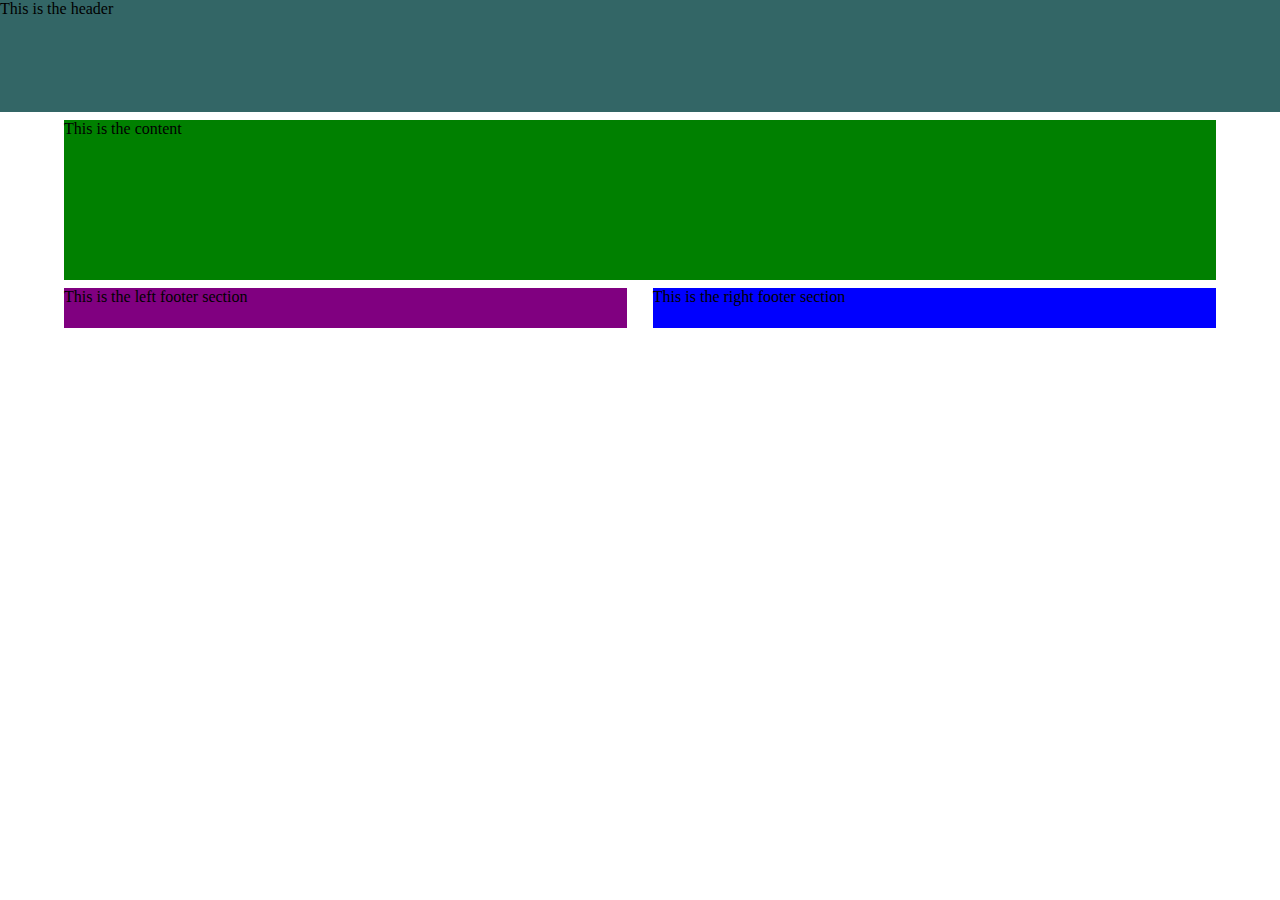
<file: 01.Task/index.html>
<!DOCTYPE html>
<html>
	<head>
		<meta charset="UTF-8">
		<title>HTML layout 1</title>
		<link href="style/style.css" rel="stylesheet" type="text/css"/>
	</head>
	<body>
		<div id="header">
			<p>This is the header</p>
		</div>
		<div id="content">
			<p>This is the content</p>
		</div>
		<div id="leftFooter">
			<p>This is the left footer section</p>
		</div>
		<div id="rightFooter">
			<p>This is the right footer section</p>
		</div>
	</body>
</html>
</file>
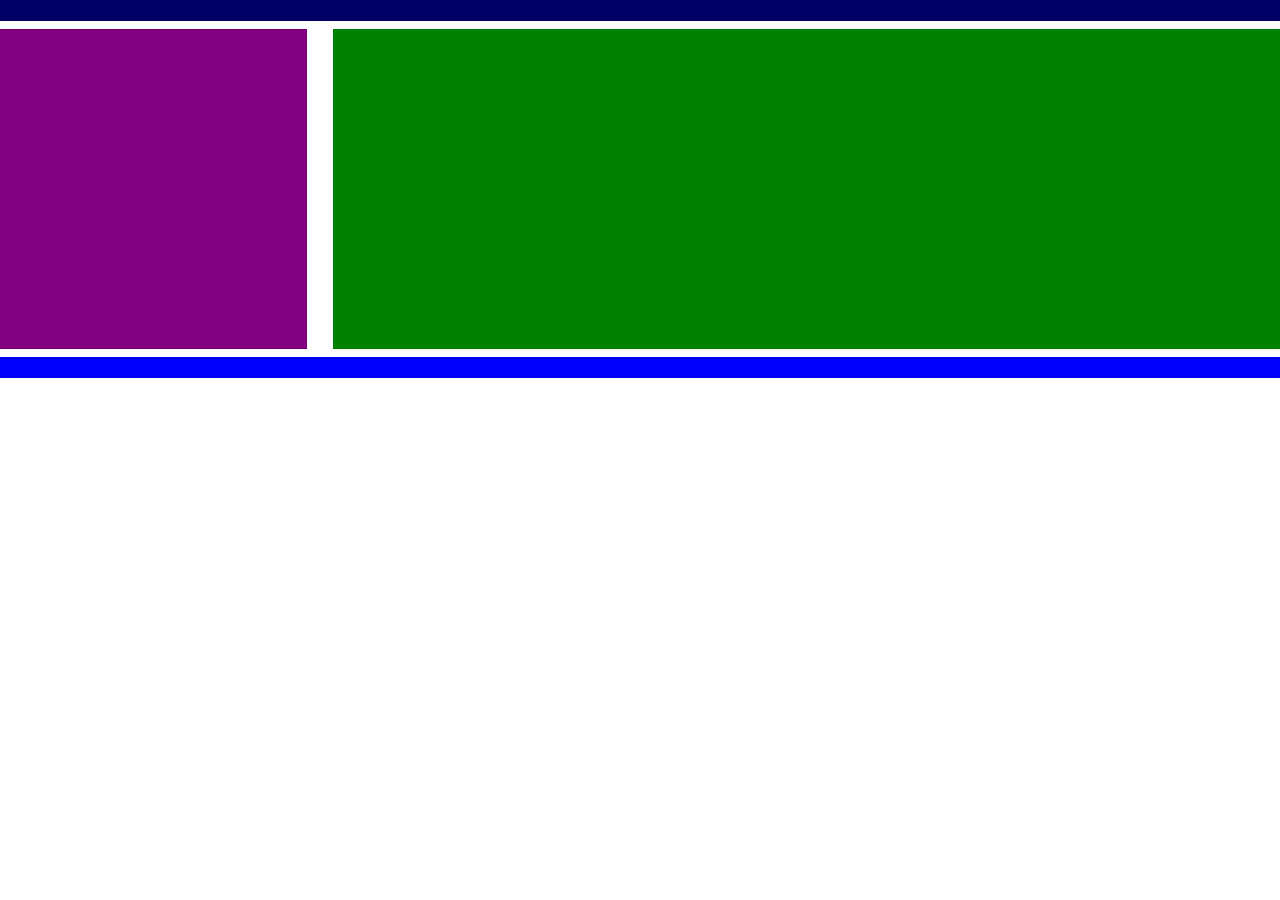
<file: 02.Task/index.html>
<!DOCTYPE html>
<html>
	<head>
		<meta charset="UTF-8">
		<title>HTML layout 2</title>
		<link href="style/style.css" rel="stylesheet" type="text/css"/>
	</head>
	<body>
		<div id="header"></div>
		<div id=main>
			<div id="leftContent"></div>
			<div id="rightContent"></div>
		</div>
		<div id="footer"></div>
	</body>
</html>
</file>
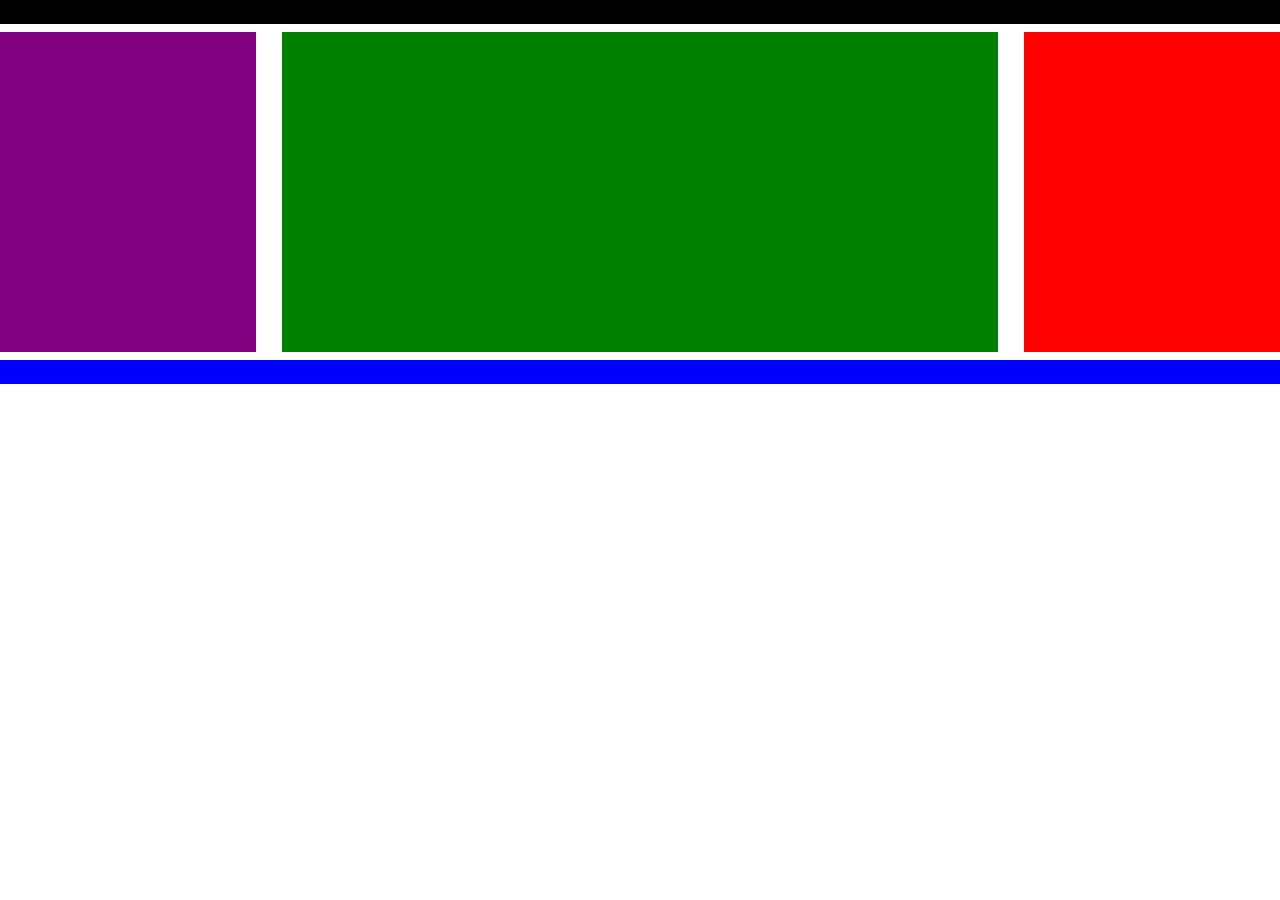
<file: 03.Task/index.html>
<!DOCTYPE html>
<html>
	<head>
		<meta charset="UTF-8">
		<title>HTML layout 3</title>
		<link href="style/style.css" rel="stylesheet" type="text/css"/>
	</head>
	<body>
		<div id="header"></div>
		<div id="main">
			<div id="leftSidebar"></div>
			<div id="content"></div>
			<div id="rightSidebar"></div>
		</div>
		<div id="footer"></div>
	</body>
</html>
</file>
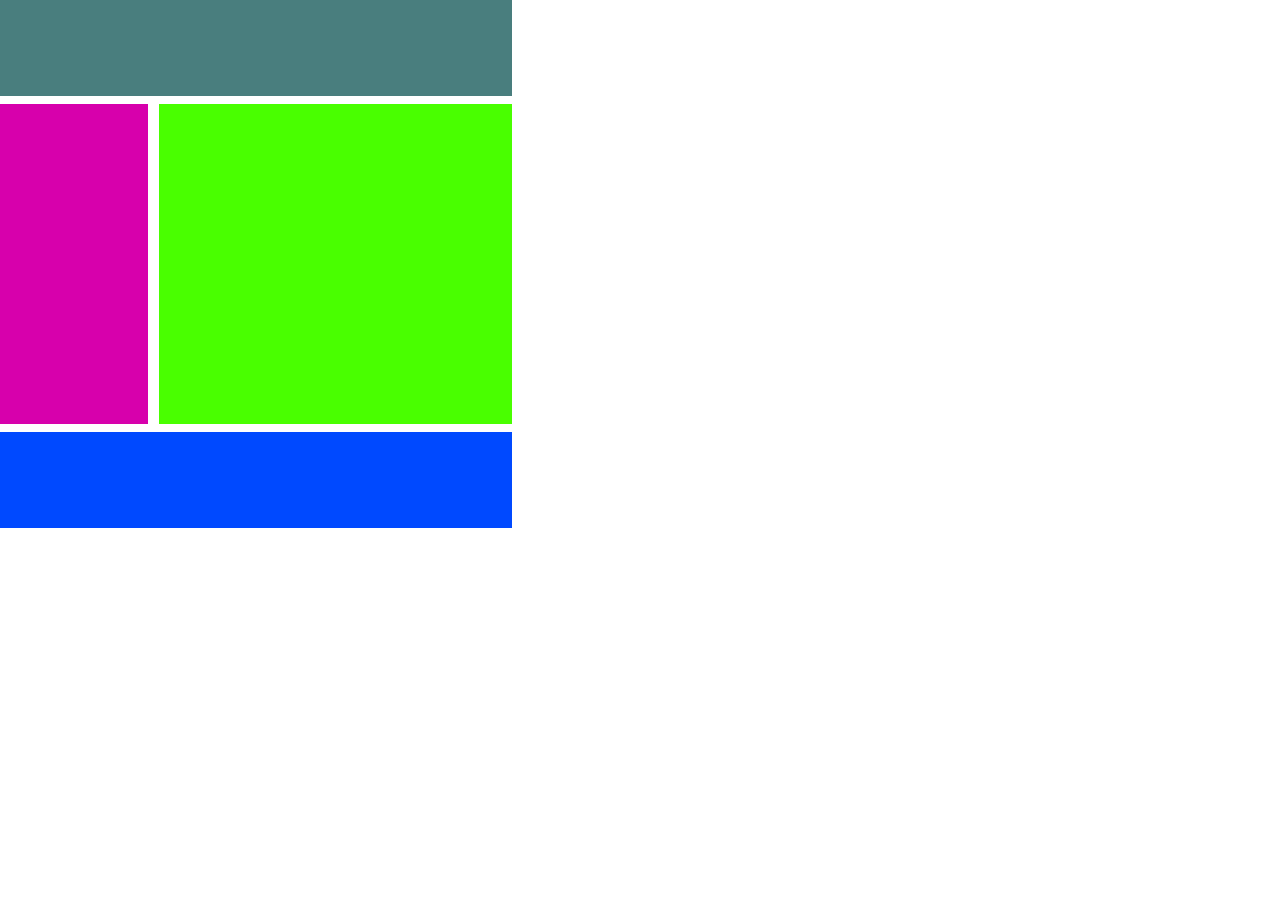
<file: 04.Task/index.html>
<!DOCTYPE html>
<html>
	<head>
		<meta charset="UTF-8">
		<title>HTML layout 4</title>
		<link href="style/style.css" rel="stylesheet" type="text/css"/>
	</head>
	<body>
		<div id="header"></div>
		<div id=main>
			<div id="leftContent"></div>
			<div id="rightContent"></div>
		</div>
		<div id="footer"></div>
	</body>
</html>
</file>
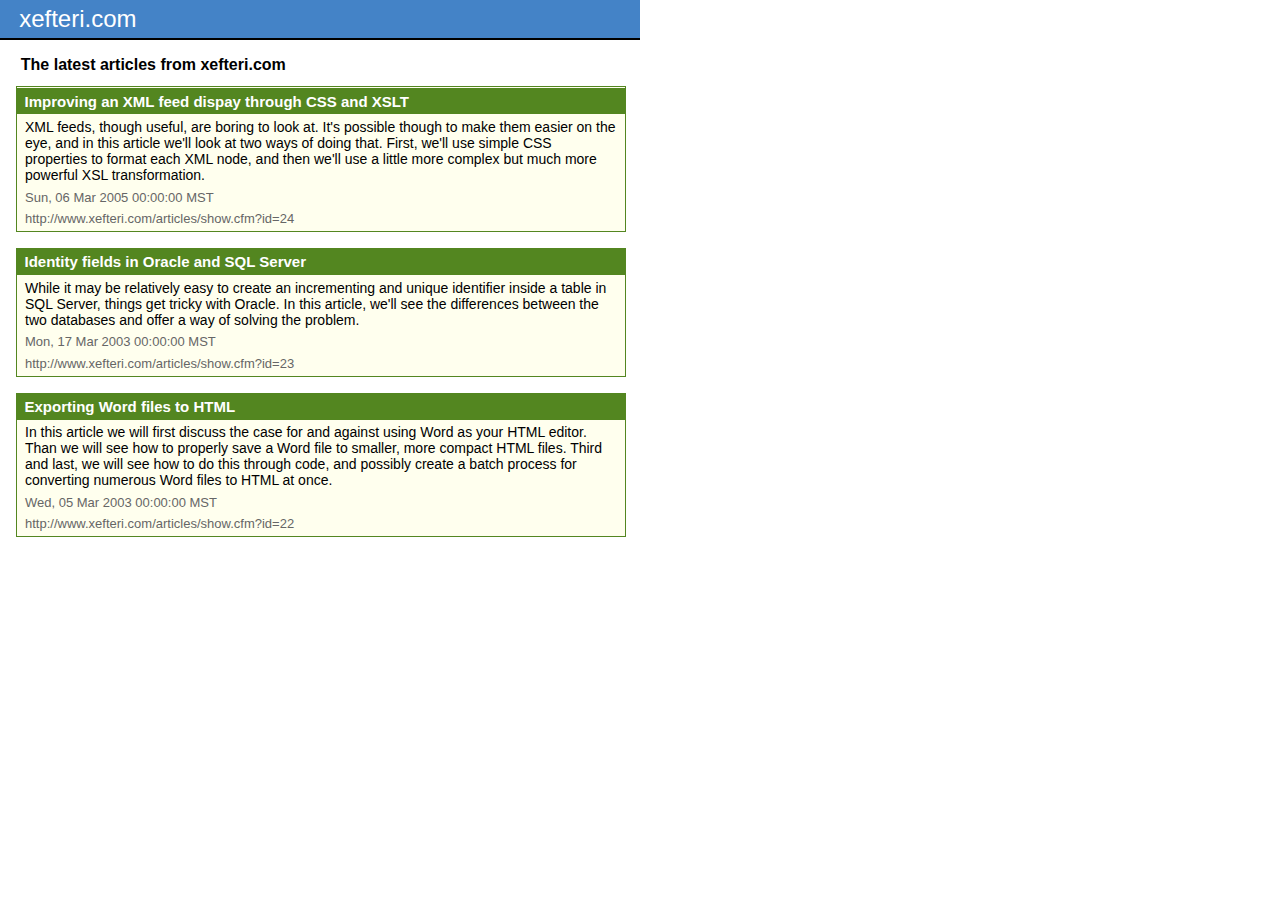
<file: 05.Task/index.html>
<!DOCTYPE html>
<html>
	<head>
		<meta charset="UTF-8">
		<title>HTML page 1</title>
		<link href="style/style.css" rel="stylesheet" type="text/css"/>
	</head>
	<body>
		<div class="main">
			<h1>xefteri.com</h1>
			<div class="wrapper">
				<h2>The latest articles from xefteri.com</h2>
				<article>
					<h2>Improving an XML feed dispay through CSS and XSLT</h2>
					<div>
						<p>XML feeds, though useful, are boring to look at. It's possible though to make them easier 
						on the eye, and in this article we'll look at two ways of doing that. First, we'll use simple 
						CSS properties to format each XML node, and then we'll use a little more complex but much more 
						powerful XSL transformation.</p>
						<p>Sun, 06 Mar 2005 00:00:00 MST</p>
						<p>http://www.xefteri.com/articles/show.cfm?id=24</p>
					</div>
				</article>
				<article>
					<h2>Identity fields in Oracle and SQL Server</h2>
					<div>
						<p>While it may be relatively easy to create an incrementing and unique identifier inside a 
						table in SQL Server, things get tricky with Oracle. In this article, we'll see the differences 
						between the two databases and offer a way of solving the problem.</p>
						<p>Mon, 17 Mar 2003 00:00:00 MST</p>
						<p>http://www.xefteri.com/articles/show.cfm?id=23</p>
					</div>
				</article>
				<article>
					<h2>Exporting Word files to HTML</h2>
					<div>
						<p>In this article we will first discuss the case for and against using Word as your HTML editor.
						Than we will see how to properly save a Word file to smaller, more compact HTML files.
						Third and last, we will see how to do this through code, and possibly create a batch process
						for converting numerous Word files to HTML at once.</p>
						<p>Wed, 05 Mar 2003 00:00:00 MST</p>
						<p>http://www.xefteri.com/articles/show.cfm?id=22</p>
					</div>
				</article>
			</div>
		</div>
	</body>
</html>
</file>
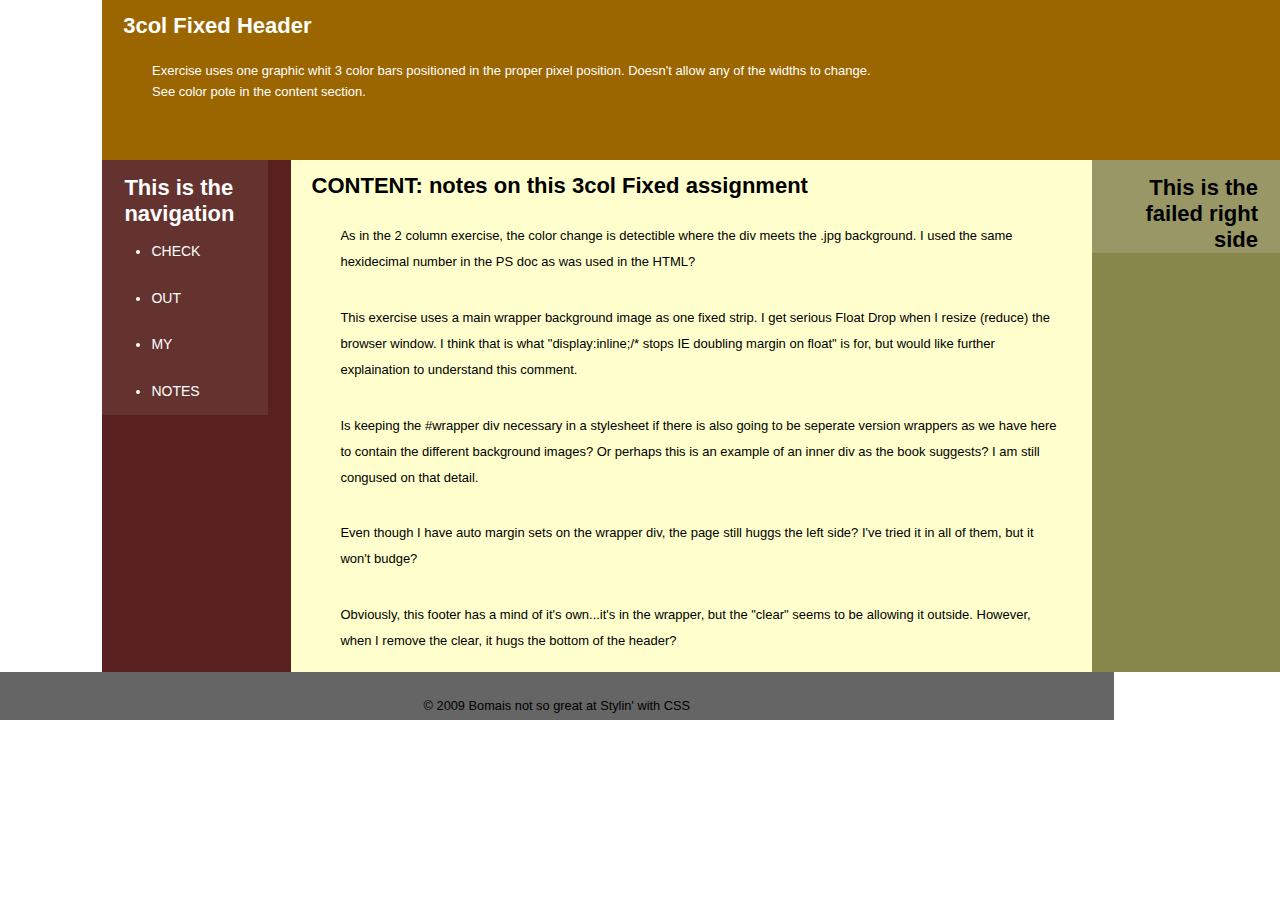
<file: 06.Task/index.html>
<!DOCTYPE html>
<html>
	<head>
		<meta charset="UTF-8">
		<title>HTML page 2</title>
		<link href="style/style.css" rel="stylesheet" type="text/css"/>
	</head>
	<body>
		<header>
			<div>
				<h1>3col Fixed Header</h1>
				<div>
					<p>Exercise uses one graphic whit 3 color bars positioned in the proper pixel position. Doesn't allow
					any of the widths to change.</p>
					<p>See color pote in the content section.</p>
				</div>
			</div>
		</header>
		<div id="main">
			<nav>
				<div>
					<h3>This is the navigation</h3>
					<ul>
						<li>CHECK</li>
						<li>OUT</li>
						<li>MY</li>
						<li>NOTES</li>
					</ul>
				</div>
			</nav>
			<section>
				<div>
					<h2>CONTENT: notes on this 3col Fixed assignment</h2>
					<div>
						<p>As in the 2 column exercise, the color change is detectible where the div meets the .jpg 
						background. I used the same hexidecimal number in the PS doc as was used in the HTML?</p>
						<p>This exercise uses a main wrapper background image as one fixed strip. I get serious Float
						Drop when I resize (reduce) the browser window. I think that is what "display:inline;/* stops
						IE doubling margin on float" is for, but would like further explaination to understand this
						comment.</p>
						<p>Is keeping the #wrapper div necessary in a stylesheet if there is also going to be seperate
						version wrappers as we have here to contain the different background images? Or perhaps this is
						an example of an inner div as the book suggests? I am still congused on that detail.</p>
						<p>Even though I have auto margin sets on the wrapper div, the page still huggs the left side?
						I've tried it in all of them, but it won't budge?</p>
						<p>Obviously, this footer has a mind of it's own...it's in the wrapper, but the "clear" seems
						to be allowing it outside. However, when I remove the clear, it hugs the bottom of the header?</p>
					</div>
				</div>
			</section>
			<aside>
				<div>
					<h3>This is the failed right side</h3>
				</div>
			</aside>
		</div>
		<footer>
			<p>&copy; 2009 Bomais not so great at Stylin' with CSS</p>
		</footer>
	</body>
</html>
</file>
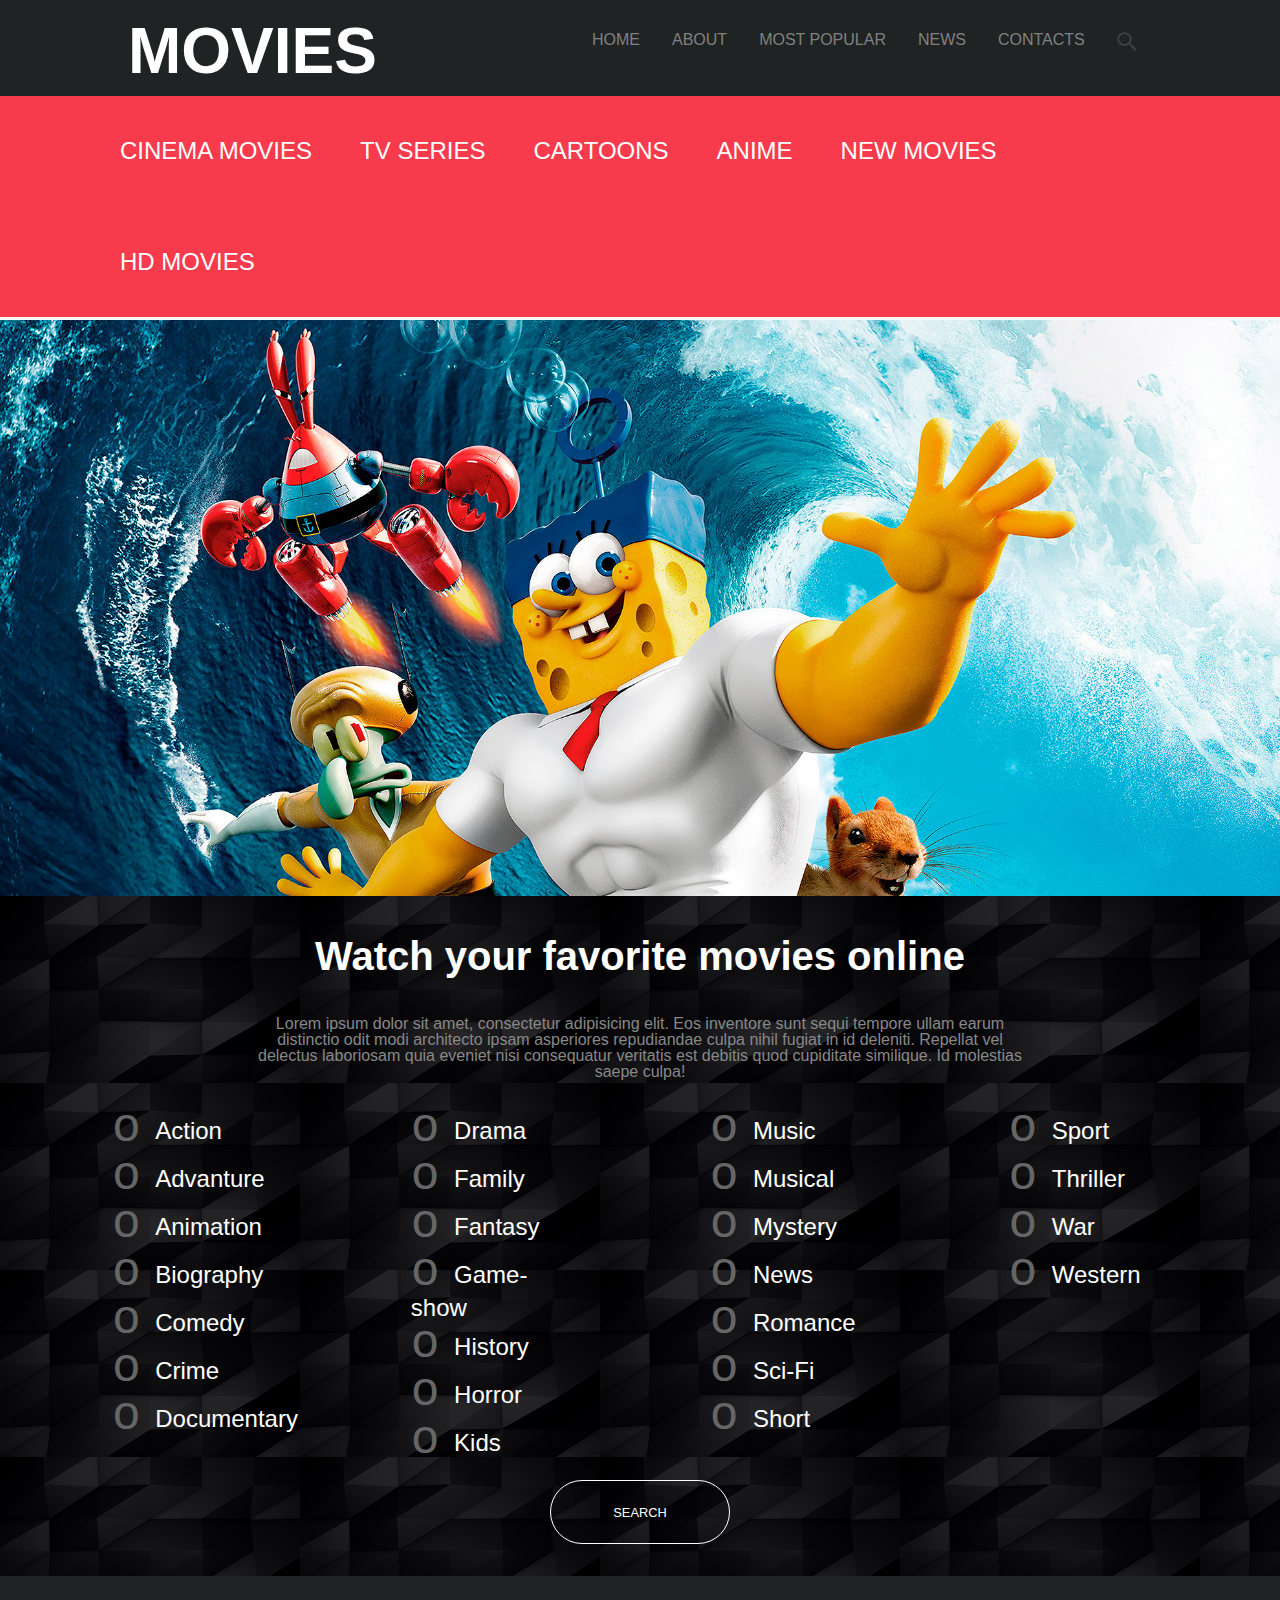
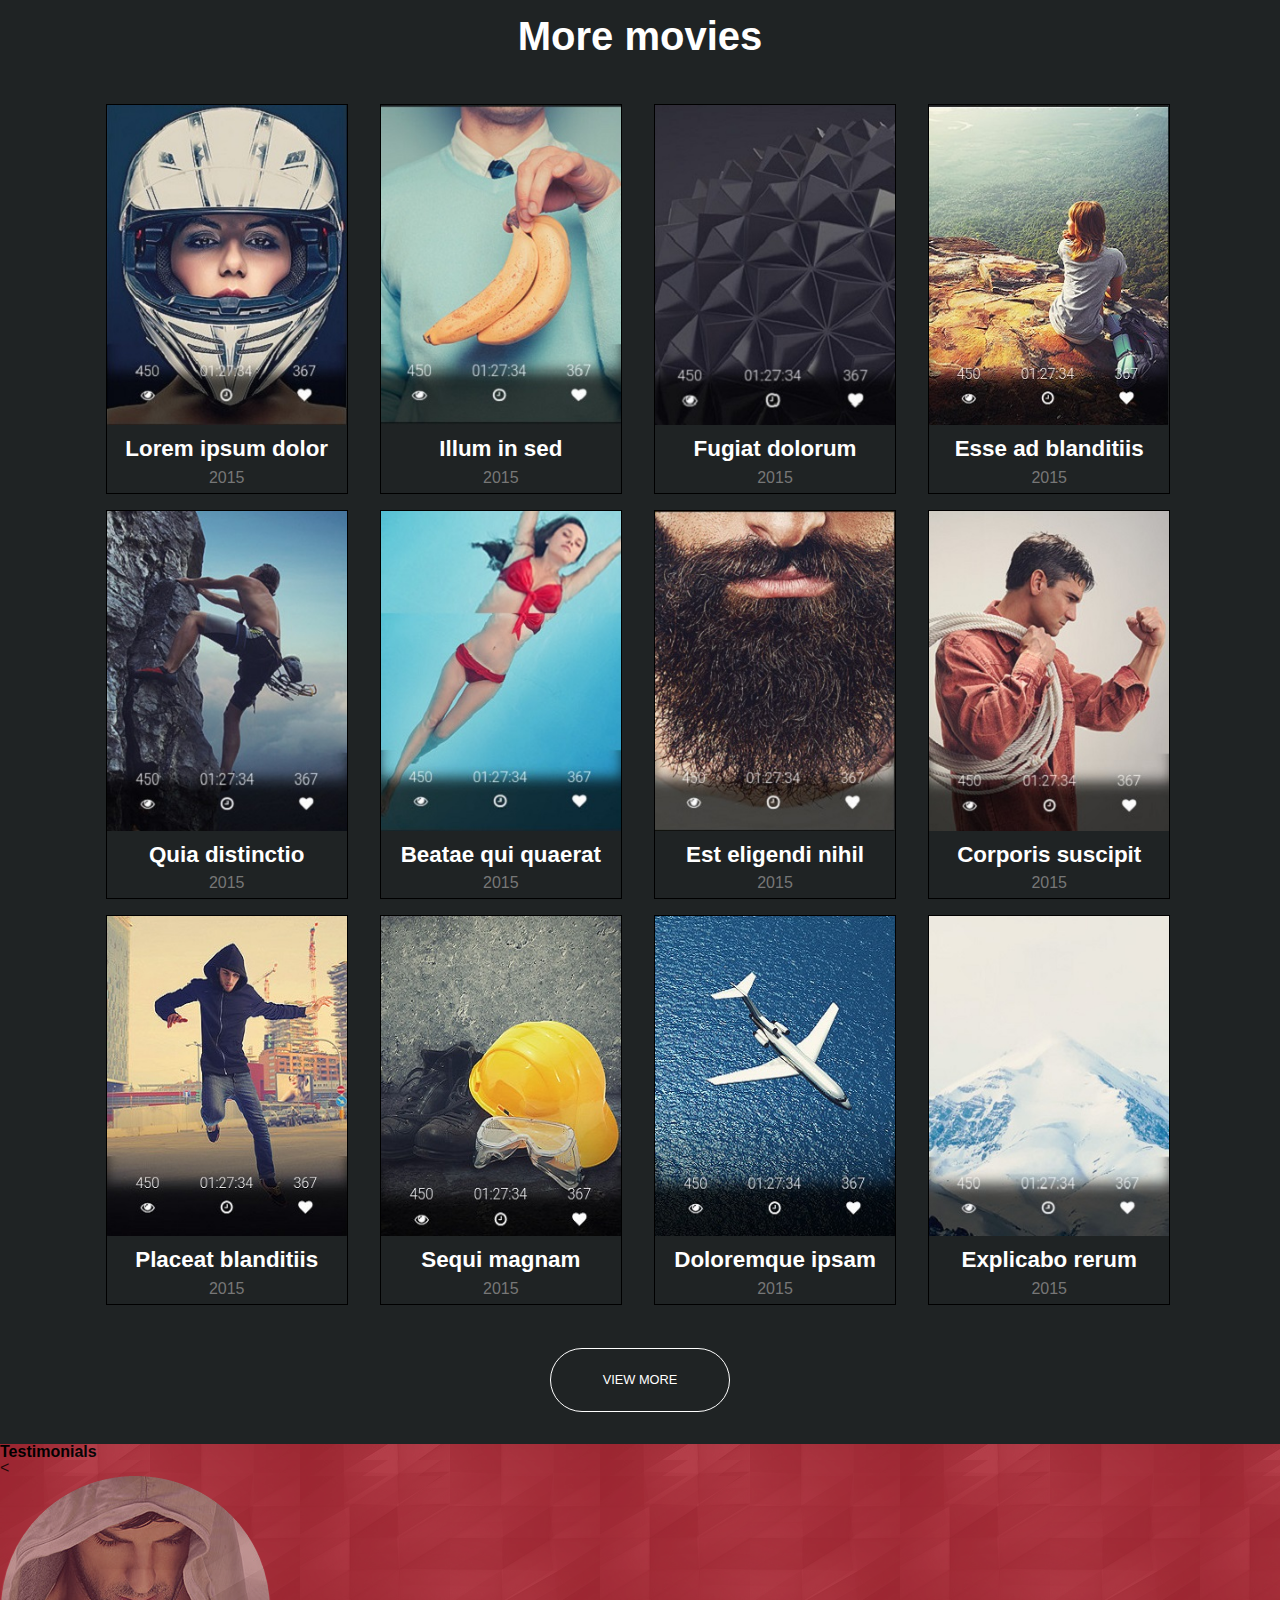
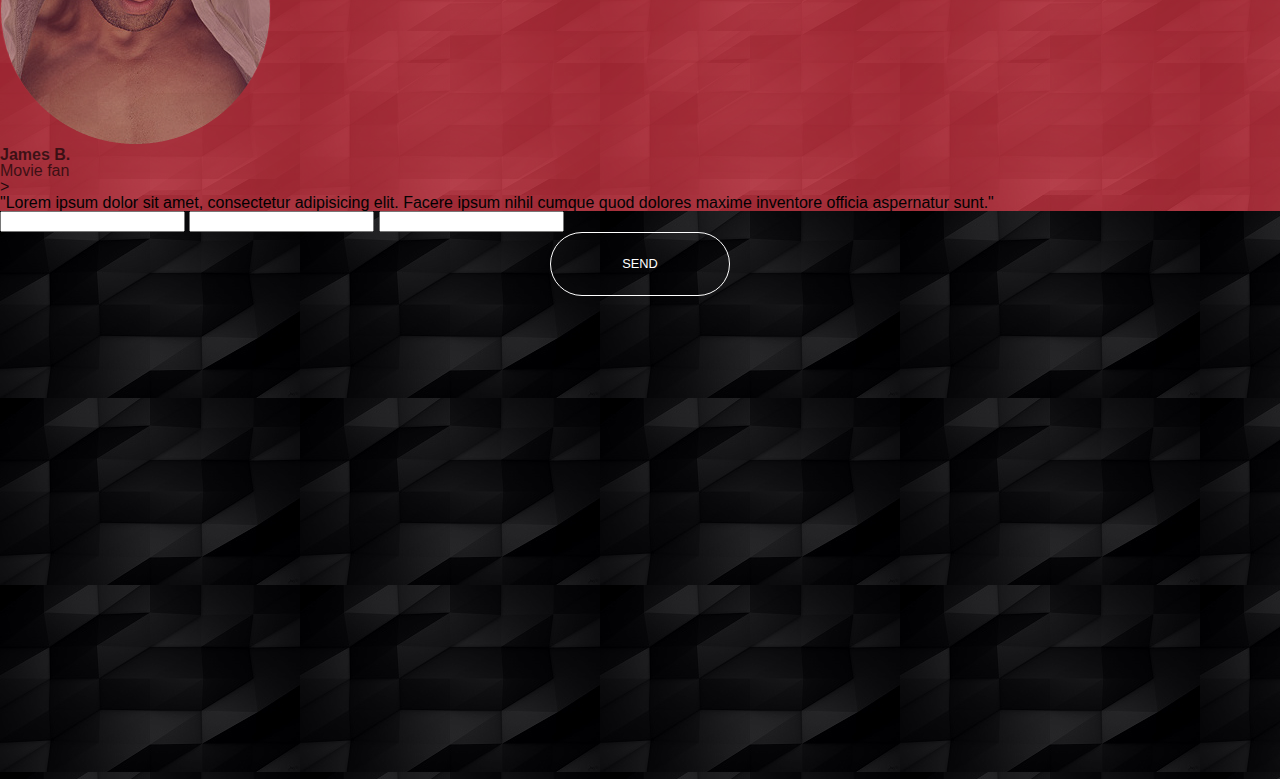
<file: 07.Task/index.html>
<!DOCTYPE html>
<html>
	<head>
		<meta charset="UTF-8">
		<title>Your movie guide</title>
		<link href="style/reset-style.css" rel="stylesheet" type="text/css"/>
		<link href="style/style.css" rel="stylesheet" type="text/css"/>
	</head>
	<body>
		<div id="wrapper">
			<header>
				<div>
					<h1>Movies</h1>
				</div>
				<nav>
					<ul>
						<li>Home</li>
						<li>About</li>
						<li>Most popular</li>
						<li>News</li>
						<li>Contacts</li>
						<li>
							<img alt="search" src="images/search.png">
						</li>
					</ul>
				</nav>
			</header>
			<div>
				<section id="home">
					<nav>
						<ul>
							<li>Cinema movies</li>
							<li>TV Series</li>
							<li>Cartoons</li>
							<li>Anime</li>
							<li>New movies</li>
							<li>HD movies</li>
						</ul>
					</nav>
					<div></div>
				</section>
				<section>
					<div id="about">
						<h2>Watch your favorite movies online</h2>
						<p>Lorem ipsum dolor sit amet, consectetur adipisicing elit. Eos inventore sunt sequi tempore ullam earum distinctio odit modi architecto ipsam asperiores repudiandae culpa nihil fugiat in id deleniti. Repellat vel delectus laboriosam quia eveniet nisi consequatur veritatis est debitis quod cupiditate similique. Id molestias saepe culpa!</p>
						<div id="genre">
							<ul>
								<li>Action</li>
								<li>Advanture</li>
								<li>Animation</li>
								<li>Biography</li>
								<li>Comedy</li>
								<li>Crime</li>
								<li>Documentary</li>
							</ul>
							<ul>
								<li>Drama</li>
								<li>Family</li>
								<li>Fantasy</li>
								<li>Game-show</li>
								<li>History</li>
								<li>Horror</li>
								<li>Kids</li>
							</ul>
							<ul>
								<li>Music</li>
								<li>Musical</li>
								<li>Mystery</li>
								<li>News</li>
								<li>Romance</li>
								<li>Sci-Fi</li>
								<li>Short</li>
							</ul>
							<ul>
								<li>Sport</li>
								<li>Thriller</li>
								<li>War</li>
								<li>Western</li>
							</ul>
						</div>
						<div id="butt">
							<button>Search</button>
						</div>
					</div>
					<div id="moreMovies">
						<h2>More movies</h2>
						<div class="articles">
							<article>
								<img src="images/111.jpg" alt="111" />
								<h3>Lorem ipsum dolor</h3>
								<p>2015</p>
							</article>
							<article>
								<img src="images/222.jpg" alt="222" />
								<h3>Illum in sed</h3>
								<p>2015</p>
							</article>
							<article>
								<img src="images/333.jpg" alt="333" />
								<h3>Fugiat dolorum</h3>
								<p>2015</p>
							</article>
							<article>
								<img src="images/444.jpg" alt="444" />
								<h3>Esse ad blanditiis</h3>
								<p>2015</p>
							</article>
							<article>
								<img src="images/555.jpg" alt="555" />
								<h3>Quia distinctio</h3>
								<p>2015</p>
							</article>
							<article>
								<img src="images/666.jpg" alt="666" />
								<h3>Beatae qui quaerat</h3>
								<p>2015</p>
							</article>
							<article>
								<img src="images/777.jpg" alt="777" />
								<h3>Est eligendi nihil</h3>
								<p>2015</p>
							</article>
							<article>
								<img src="images/888.jpg" alt="888" />
								<h3>Corporis suscipit</h3>
								<p>2015</p>
							</article>
							<article>
								<img src="images/999.jpg" alt="999" />
								<h3>Placeat blanditiis</h3>
								<p>2015</p>
							</article>
							<article>
								<img src="images/1010.jpg" alt="1010" />
								<h3>Sequi magnam</h3>
								<p>2015</p>
							</article>
							<article>
								<img src="images/1111.jpg" alt="1111" />
								<h3>Doloremque ipsam</h3>
								<p>2015</p>
							</article>
							<article>
								<img src="images/1212.jpg" alt="1212" />
								<h3>Explicabo rerum</h3>
								<p>2015</p>
							</article>
						</div>
						<div id="butt">
							<button>View More</button>
						</div>
					</div>
				</section>
				<section id="news">
					<div>
						<h2>Testimonials</h2>
						<div id="post">
							<p>&#60;</p>
							<div>
								<img src="images/man-hood.png" alt="Man with a hood" />
								<h3>James B.</h3>
								<p>Movie fan</p>
							</div>
							<p>&#62;</p>
						</div>
						<p>"Lorem ipsum dolor sit amet, consectetur adipisicing elit. Facere ipsum nihil cumque quod dolores maxime inventore officia aspernatur sunt."</p>
					</div>
				</section>
				<footer>
					<section>
						<form action="" method="post">
							<input type="text" name="name" id="" />
							<input type="text" name="email" id="" />
							<input type="text" name="message" id="" />
							<button>Send</button>
						</form>
					</section>
					<div id="frame">
						<iframe src="http://maps.google.co.uk/maps?f=q&amp;source=s_q&amp;hl=
						en&amp;geocode=&amp;q=charing+cross+road+london&amp;output=embed">
						</iframe>
					</div>
				</footer>
			</div>
		</div>
	</body>
</html>
</file>
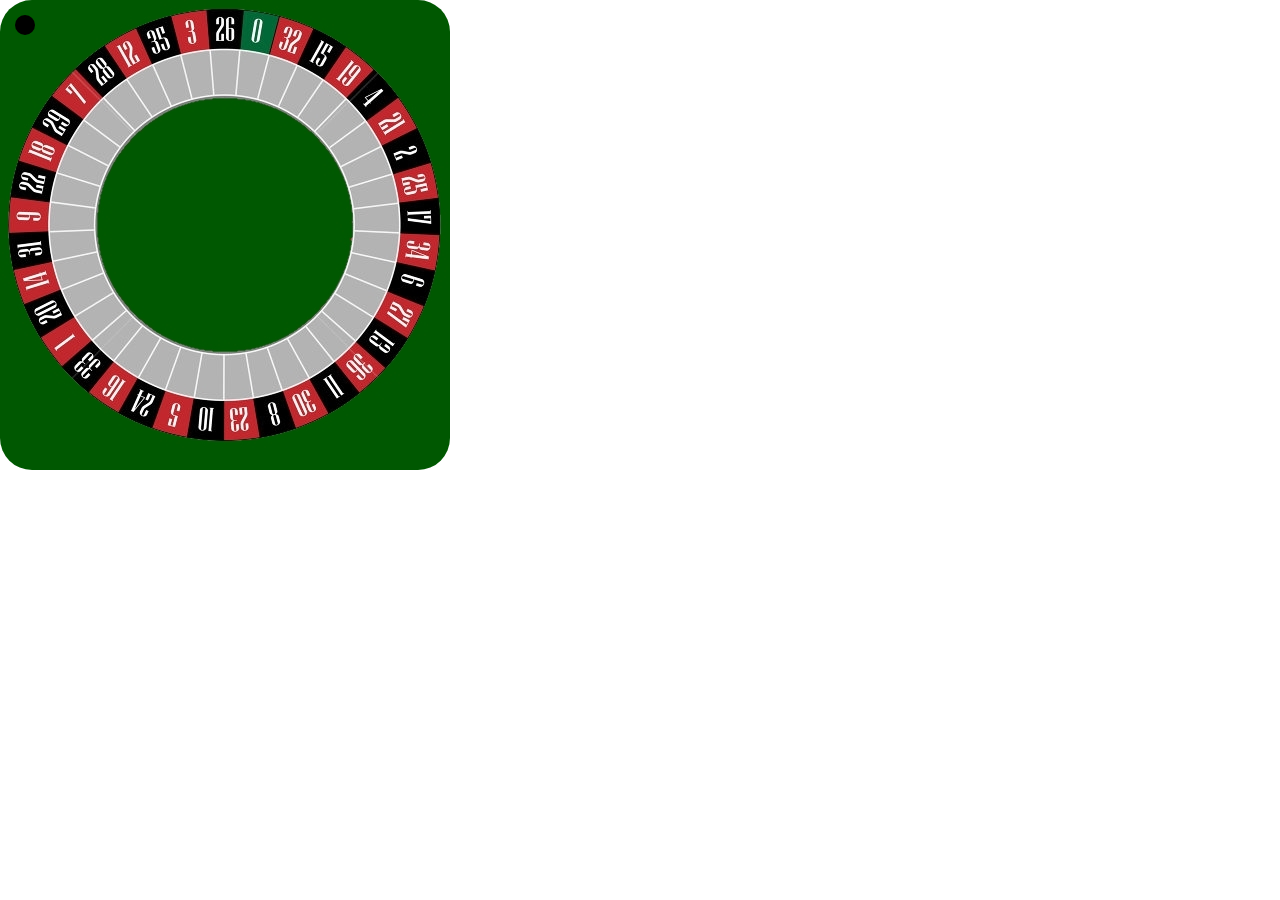
<file: 08.Task/index.html>
<!DOCTYPE html>
<html>
	<head>
		<meta charset="UTF-8">
		<title>Roulette</title>
		<link href="style/style.css" rel="stylesheet" type="text/css"/>
	</head>
	<body>
		<div id="first"></div>
		<div id="second"></div>
	</body>
</html>
</file>
<file: 01.Task/style/style.css>
@CHARSET "UTF-8";

* {
	margin: 0;
	padding: 0;
}

#header {
	background-color: #336666;
	margin-bottom: 0.5em;
	height: 7em;
}

#content {
	background-color: #008000;
	margin: auto;
	margin-bottom: 0.5em;
	height: 10em;
	width: 90%;
	
}

#leftFooter {
	background-color: #800080;
	margin-left: 5%;
	height: 2.5em;
	width: 44%;
	float: left;
}

#rightFooter{
	background-color: #0000ff;
	margin-right: 5%;
	height: 2.5em;
	width: 44%;
	float: right;
}
</file>
<file: 02.Task/style/style.css>
@CHARSET "UTF-8";

* {
	margin: 0;
	padding: 0;
}

#header {
	background-color: #000066;
	margin-bottom: 0.5em;
	height: 1.3em;
}

#main {
	width: 100%;
	height: 20em;
}

#leftContent {
	background-color: #800080;
	margin-right: 2%;
	float: left;
	height: 100%;
	width: 24%;
}

#rightContent {
	background-color: #008000;
	display: inline-block;
	height: 100%;
	width: 74%;
}

#footer{
	background-color: #0000ff;
	margin-top: 0.5em;
	height: 1.3em;
}
</file>
<file: 03.Task/style/style.css>
@CHARSET "UTF-8";

* {
	margin: 0;
	padding: 0;
}

#header {
	background-color: #000000;
	margin-bottom: 0.5em;
	height: 1.5em;
}

#main {
	width: 100%;
	height: 20em;
}

#leftSidebar {
	background-color: #800080;
	float: left;
	height: 100%;
	width: 20%;
}

#content {
	display: inline-block;
	margin: 0 2%;
	background-color: #008000;
	height: 100%;
	width: 56%;
}

#rightSidebar {
	display: inline-block;
	background-color: #ff0000;
	float: right;
	height: 100%;
	width: 20%;
}

#footer{
	background-color: #0000ff;
	margin-top: 0.5em;
	height: 1.5em;
}
</file>
<file: 04.Task/style/style.css>
@CHARSET "UTF-8";

* {
	margin: 0;
	padding: 0;
}

#header {
	background-color: #497e7e;
	margin-bottom: 0.5em;
	height: 6em;
	width: 40%;
}

#main {
	width: 40%;
	height: 20em;
}

#leftContent {
	background-color: #d700ac;
	margin-right: 2%;
	float: left;
	height: 100%;
	width: 29%;
}

#rightContent {
	background-color: #49ff00;
	display: inline-block;
	height: 100%;
	width: 69%;
}

#footer{
	background-color: #0049ff;
	margin-top: 0.5em;
	height: 6em;
	width: 40%;
}
</file>
<file: 05.Task/style/style.css>
@CHARSET "UTF-8";

* {
	margin: 0;
	padding: 0;
	font-family: Verdana, Tahoma, Segoe, sans-serif;
}

h1 {
	background-color: #4483c7;
	color: #ffffff;
	font-size: 24px;
	font-weight: normal;
	border-bottom: 2px solid #000000;
	padding: 0.2em 0.8em;
}

.main {
	width: 50%;
}
.wrapper {
	margin: 1em;
}

div>h2{
	font-size: 16px;
	padding: 0 0.3em 0.8em 0.3em;
}

article {
	margin-bottom: 1em;
	border: 1px solid #538620;
	background-color: #ffffee;
	width: 100%;
}

article>h2 {
	background-color: #538620;
	color: #ffffff;
	font-size: 15px;
	padding: 0.3em 0.5em;
}

div>article:nth-child(2)>h2 {
	border-top: 1px solid #ffffee;
}

article>div {
	padding: 0.3em 0.5em;
}

div>p:first-child {
	font-size: 14px;
}

div>p:nth-child(2n), div>p:nth-child(3n) {
	margin-top: 0.5em;
	font-size: 13px;
	color: #666666;
	
}
</file>
<file: 06.Task/style/style.css>
@CHARSET "UTF-8";

* {
	margin: 0;
	padding: 0;
	font-family: Verdana, Tahoma, Segoe, sans-serif;
}

header {
	float: right;
	background-color: #9b6600;
	color: #ffffff;
	width: 92%;
	height: 10em;
}

header>div, section>div {
	margin: 0.8em 0 0 1.3em;
}

header>div>h1, section>div>h2 {
	font-size: 22px;
}

header>div>div, section>div>div {
	margin: 1.5em 1.8em;
}

header>div>div>p {
	margin-bottom: 0.5em;
	font-size: 13px;
}

#main {
	float: right;
	width: 92%;
	height: 32em;
}

nav {
	background-color: #58201f;
	float: left;
	height: 100%;
	width: 16%;
}

nav>div {
	width: 88%;
	background-color: #64332f;
	color: #ffffff;
}

nav>div>h3, aside>div>h3 {
	padding: 0.7em 1em 0 1em;
	font-size: 22px;
}

nav>div>ul {
	padding-left: 3.5em;
	font-size: 14px;
}

nav>div>ul>li {
	padding: 1.1em 0;
}

section {
	display: inline-block;
	background-color: #ffffcd;
	height: 100%;
	width: 68%;
}

section>div>div>p {
	margin-bottom: 2.3em;
	font-size: 13px;
	line-height: 2em;
}

aside {
	display: inline-block;
	background-color: #87874b;
	float: right;
	height: 100%;
	width: 16%;
}

aside>div {
	background-color: #999766;
	text-align: right;
}

footer{
	background-color: #656565;
	float: left;
	height: 3em;
	width: 87%;
}

footer>p {
	margin-top: 2em;
	text-align: center;
	font-size: 0.8em;
}
</file>
<file: 07.Task/style/style.css>
@CHARSET "UTF-8";

body {
	font-family: 'Arial, Helvetica', sans-serif;
}

#wrapper {
	
}

@media all and (max-width: 1169px) {
	#wrapper {
		width: 100%;
	}
}

header {
	background-color: #1f2324;
	display: inline-block;
	width: 100%;
	height: 6em;
	text-transform: uppercase;
}

header div h1 {
	padding: 0.3em 2em;
	width: 45%;
	display: inline-block;
	box-sizing: border-box;
	float: left;
	font-size: 4em;
	color: #ffffff;
}

header nav {
	display: inline-block;
	width: 55%;
}

header nav ul li {
	float: left;
	box-sizing: border-box;
	color: grey;
	margin: 2em 1em;
}

#home {
	height: 50em;
}

#home nav {
	background-color: #f73b4c;
	display: inline-block;
	width: 100%;
	text-transform: uppercase;
}

#home nav ul {
	margin: 0 6em;
}

#home nav ul li {
	float: left;
	box-sizing: border-box;
	color: #ffffff;
	margin: 1.8em 1em;
	font-size: 1.5em;
}

#home div {
	background: url(../images/movie1.jpg) 100% 100% no-repeat;
	background-size: cover;
	width: 100%;
	height: 45em;
}

#about {
	background: url(../images/black-background.jpg);
}

#about h2 {
	text-align: center;
	color: #ffffff;
	font-size: 2.5em;
	padding: 1em 0;
}

#about p {
	text-align: center;
	color: #888888;
	font-size: 1em;
	width: 60%;
	margin: 0 auto;
}

#about div#genre {
	width: 100%;
	height: 20em;
	margin: 1.5em 0;
	padding-left: 3em;
	display: inline-block;
}

#about ul {
	margin: 0 5%;
	width: 13%;
	height: 3em;
	display: inline-block;
	box-sizing: border-box;
}
#about ul li{
	display: inline-block;
	box-sizing: border-box;
	float: left;
	font-size: 1.5em;
	color: #ffffff;
}

#about ul li:before {
	content: "o";
    padding-right: 0.3em;
    font-family: Courier New;
    color: #666666;
    font-size: 2em;
    vertical-align: -0.04em;
}

div#butt {
	display: inline-block;
	width: 100%;
	margin: 2em 0;
}

button {
    background-color: transparent;
    border: 1px solid #ffffff;
    border-radius: 4em;
    color: white;
    margin: 0 43%;
    display: inline-block;
    width: 14em;
    height: 5em;
    text-align: center;
    font-size: 0.8em;
    cursor: pointer;
    text-transform: uppercase;
}

#moreMovies {
	background-color: #1f2324;
}

#moreMovies h2 {
	text-align: center;
	color: #ffffff;
	font-size: 2.5em;
	padding: 1em 0;
}

div.articles {
	display: inline-block;
	width: 86%;
	margin: 0 7%;
}

div.articles article {
	float: left;
	margin: 0.5em 1em;
	border: 1px solid black;
	box-sizing: border-box;
	width: 22%;
	text-align: center;
	line-height: 1.8em;
}

div.articles article img {
	width: 100%;
}
	
div.articles article h3 {
	font-size: 1.4em;
	color: #ffffff;
}

div.articles article p {
	color: #777777;
}

#news {
	background: url(../images/black-background.jpg);
}

section#news div {
	background: url(../images/new-background.jpg);
	opacity: 0.8;
	height: auto;
}

div#post {
	position: ;
}

iframe {
	width: 100%;
	height: 30em;
}
	
footer {
	background: url(../images/black-background.jpg);
}
</file>
<file: 08.Task/style/style.css>
@CHARSET "UTF-8";

* {
	margin: 0;
	padding: 0;
}

#first {
	background-image: url("../images/roulette.jpg");
	width: 450px;
	height: 470px;
	position: absolute;
    border-radius: 2em;
}

#second {
    width: 20px;
    height: 20px;
    border-radius: 50%;
    background-color: #000000;
    position: absolute;
    left: 215px;
    top: 215px;
    -webkit-animation: rotating 5s linear 1s 3; /* Chrome, Safari, Opera */
    animation: rotating 5s linear 1s 3;
    transform: translateX(-200px) translateY(-200px);
}

/* Chrome, Safari, Opera */
@-webkit-keyframes rotating {
    from { -webkit-transform: rotate(0deg) translateX(145px) rotate(0deg); }
    to   { -webkit-transform: rotate(360deg) translateX(145px) rotate(-360deg); }
}

/* Standard syntax */
@keyframes rotating {
    from { transform: rotate(0deg) translateY(-145px) rotate(0deg); }
    to   { transform: rotate(360deg) translateY(-145px) rotate(-360deg); }
}
</file>
